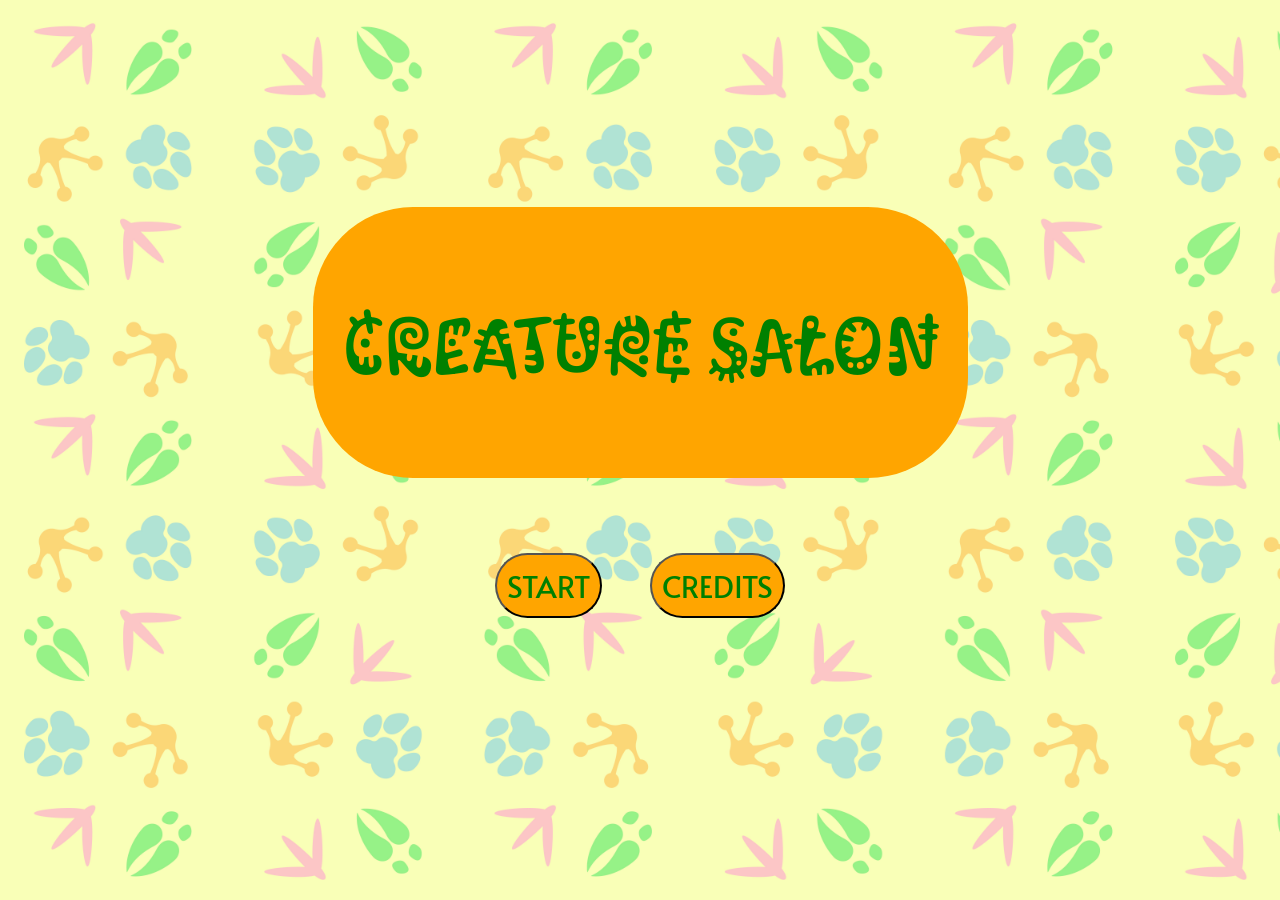
<file: index.html>
<!doctype html>

<html lang="en">

<head>

    <meta charset="utf-8">

    <title> CREATURE SALON </title>

    <link rel="stylesheet" href="menu.css">

    <script src="https://code.jquery.com/jquery-3.7.1.min.js"></script>

    <script src="menu.js" defer></script>

    <link rel="preconnect" href="https://fonts.googleapis.com">
    <link rel="preconnect" href="https://fonts.gstatic.com" crossorigin>
    <link
        href="https://fonts.googleapis.com/css2?family=Alata&family=Chiron+GoRound+TC:wght@200..900&family=Emilys+Candy&family=Freckle+Face&family=Kablammo&display=swap"
        rel="stylesheet">

</head>

<body>

    <div id="starting-screen" class="game-screen">
        <div class="title">

            <h1> CREATURE SALON </h1>

        </div>

        <div class="buttons">

            <button id="start"> START </button>

            <div class="divider"> </div>

            <button id="credits"> CREDITS </button>

        </div>

        <!-- The Modal -->
        <div id="myModal" class="modal">

            <!-- Modal content -->
            <div class="modal-content">
                <span class="close">&times;</span>
                <p> This project was created by: </p>
                <p> Lindsay Aviles </p>
                <p> Darwin Chang </p>
                <p> Cesar Marcial </p>
                <p> Jacobi Raisner </p>
                <p> Osaze Sowelle </p>
                <p> Ella Ty </p>
            </div>

        </div>
    </div>

    <div id="front-shop" class="game-screen">

        <div class=lineContainer>

            <div class="line" id="lineCreature01"></div>
            <div class="line" id="lineCreature02"></div>
            <div class="line" id="lineCreature03"></div>
            <div class="line" id="lineCreature04"></div>
            <div class="line" id="lineCreature05"></div>
            <div class="line" id="lineCreature06"></div>
            <div class="line" id="lineCreature07"></div>
            <div class="line" id="lineCreature08"></div>

        </div>

        <div id="service-box">Is this a fever dream?</div>

    </div>

    <div id="grooming-shop" class="game-screen">
        <div id="groomContainer" ondrop="drop(event)" ondragover="dragover(event)">
            <div id="groomCreature"></div>
            <div id="dropTool"></div>
        </div>

        <div id="tool-placements">
            <img id="hairBrush" draggable="true" ondragstart="dragstart(event)" src="art/hairBrush.png">
            <img id="toothBrush" draggable="true" ondragstart="dragstart(event)" src="art/toothBrush.png">
            <img id="nailClippers" draggable="true" ondragstart="dragstart(event)" src="art/nailClippers.png">
            <img id="nailFile" draggable="true" ondragstart="dragstart(event)" src="art/nailFile.png">
            <img id="shower" draggable="true" ondragstart="dragstart(event)" src="art/shower.png">
            <img id="scissors" draggable="true" ondragstart="dragstart(event)" src="art/scissors.png">
        </div>

        <div id="health-bar">
            <img id="heart01" data-index="1" src="art/heart.png">
            <img id="skull01" src="art/testSkull.webp">
            <img id="heart02" data-index="2" src="art/heart.png">
            <img id="skull02" src="art/testSkull.webp">
            <img id="heart03" data-index="3" src="art/heart.png">
        </div>
        <div id="completion"><button class="return" id="clickable">Good Job!</button></div>
    </div>

    <div id="game-over" class="game-screen">
        <div id="badEnd">
            <h1>GAME OVER</h1>
            <h2>Your shift ended early and so has your life...</h2>
            <div id="badButton"><button id="refresh">Try Again?</button></div>
        </div>
    </div>

    <div id="shift-end" class="game-screen">
        <div id="goodEnd">
        <h1>Congratulations!</h1>
        <h2>You finished your shift, will you survive tomorrow?</h2>
        <div id="goodButton"><button id="replay">Replay?</button></div>
        </div>
    </div>

    <!-- // music which loops when pressesing start in game // -->
    <audio id="bg-music" loop>
        <source src="Music/Game-Theme-2.mp3" type="audio/mpeg">
    </audio>

    <!-- sound that plays when you click "start"-->
    <audio id="start-sound">
        <source src="Music/Click-Sound.mp3" type="audio/mpeg">
    </audio>
    <!-- menu music soundtrack stuff -->
    <audio id="menu-music" loop>
        <source src="Music/Menu-Theme.mp3" type="audio/mpeg">
    </audio>
    <audio id="death-sound" loop>
             <source src="Music/Game-Over.mp3" type="audio/mpeg"></audio>
        <audio id="creature-sound">
    <source src="Music/Click-Sound.mp3" type="audio/mpeg">
        </audio>
    <!--tool noise-->
    <audio id="tool-select"> 
    <source src="Music/toolselect.mp3" type="audio/mpeg">
    </audio>
        <!--creature enter noise-->
    <audio id="bell-noise"> 
    <source src="Music/bell.mp3" type="audio/mpeg">
    </audio>
    <!--    Good Ending Sound Effect -->
    <audio id="hurrah"> 
    <source src="Music/hurrah.mp3" type="audio/mpeg">
    </audio> 
</body>

</html>
</file>
<file: menu.css>
/* backgrounds */
html,
body {
    height: 100%;
    margin: 0;
    padding: 0;
}

#starting-screen {
    background-image: url(art/menu_screen.jpg);
    background-repeat: no-repeat;
    background-size: cover;
    width: 100%;
    height: 100%;
    display: flex;
    flex-direction: column;
    justify-content: center;
    align-items: center;

}

#front-shop {
    display: none;
    position: absolute;
    background-image: url(art/store_front.png);
    background-repeat: no-repeat;
    background-size: cover;
    width: 100%;
    height: 100%;
}

#grooming-shop {
    display: none;
    position: relative;
    background-image: url(art/grooming_screen.png);
    background-repeat: no-repeat;
    background-size: cover;
    width: 100%;
    height: 100%;
}

#game-over {
    display: none;
    position: absolute;
    background-image: url(art/death-screen.png);
    background-repeat: no-repeat;
    background-size: cover;
    width: 100%;
    height: 100%
}

#badEnd h1 {
    max-width: 700px;
    gap: 30px;
    text-align: center;
    padding: 30px;
    border-radius: 100px;
    background-color: black;
    color: white;
    margin-top: 150px;
    margin-left: 340px
}

#badEnd h2 {
    max-width: 600px;
    gap: 30px;
    text-align: center;
    padding: 10px;
    border-radius: 100px;
    background-color: black;
    color: #ffffff;
    margin-left: 410px;
    font-family: "Alata";
}

#endButton {
    display: none;
    position: absolute;
    z-index: 4;
}

#refresh {
    max-width: 150px;
    text-align: center;
    margin-top: 50px;
    margin-left: 650px;
    padding: 10px;
    border-radius: 100px;
    background-color: orange;
    color: green;
    font-size: 30px;
    font-family: "Alata";
}

#refresh:hover {
    color: white
}

#shift-end {
    display: none;
    position: absolute;
    background-image: url(art/celebration_screen.png);
    background-repeat: no-repeat;
    background-size: cover;
    width: 100%;
    height: 100%;
}

#goodEnd h1 {
    max-width: 700px;
    gap: 30px;
    text-align: center;
    padding: 30px;
    border-radius: 100px;
    background-color: white;
    color: green;
    margin-top: 150px;
    margin-left: 340px
}

#goodEnd h2 {
    max-width: 600px;
    gap: 30px;
    text-align: center;
    padding: 10px;
    border-radius: 100px;
    background-color: white;
    color: green;
    margin-left: 410px;
    font-family: "Alata";
}

#replay {
    max-width: 150px;
    text-align: center;
    margin-top: 50px;
    margin-left: 650px;
    padding: 10px;
    border-radius: 100px;
    background-color: orange;
    color: green;
    font-size: 30px;
    font-family: "Alata";
}

#replay:hover {
    color: white
}

.lineContainer {
    display: flex;
    padding-top: 325px;
    padding-left: 25px;
}

.lineContainer img:hover {
    transform: scale(1.15);
}

#lineCreature {
    z-index: 3;
    top: 20px;
    position: relative;
}


.line {
    margin-right: 25px;
    width: 150px;
}

/* top section */
.title {
    max-width: 700px;
    gap: 30px;
    text-align: center;
    padding: 30px;
    border-radius: 100px;
    background-color: orange;
}

/* buttons */
.buttons {
    max-width: 450px;
    gap: 30px;
    text-align: center;
    margin: 50px auto 50px auto;
    padding: 25px;
}

#start,
#credits {
    max-width: 300px;
    gap: 30px;
    text-align: center;
    margin: 0 auto 0 auto;
    padding: 10px;
    border-radius: 100px;
    background-color: orange;
    color: green;
    font-size: 30px;
    font-family: "Alata";
}

#start:hover,
#credits:hover {
    color: white
}

.divider {
    width: 40px;
    height: auto;
    display: inline-block;
}

h1 {
    font-family: "Kablammo";
    color: green;
    font-size: 80px;
}

/* modal background */
.modal {
    display: none;
    /* Hidden by default */
    position: fixed;
    /* Stay in place */
    z-index: 1;
    /* Sit on top */
    left: 0;
    top: 0;
    width: 100%;
    /* Full width */
    height: 100%;
    /* Full height */
    overflow: auto;
    /* Enable scroll if needed */
    background-color: rgba(255, 255, 255, 0.541);
    /* Fallback color */
}

/* modal content and box */
.modal-content {
    max-width: 300px;
    background-color: orange;
    margin: 15% auto;
    padding: 40px;
    border-radius: 50px;
    font-family: "Alata";
    font-size: 20px;
    color: green;
}

/* close button */
.close {
    color: green;
    float: right;
    font-size: 28px;
    font-weight: bold;
}

.close:hover,
.close:focus {
    color: white;
    text-decoration: none;
    cursor: pointer;
}

#service-box {
    position: absolute;
    top: 75%;
    left: 30%;
    background-image: url(art/placeholder.jpeg);
    border-width: 10px;
    border-color: cadetblue;
    font-size: 30px;
    padding-left: 140px;
    padding-right: 25px;
    padding-top: 50px;
    width: 450px;
    height: 100px;
    text-shadow: 2px 2px #ffffff;
    font-family: "Alata";
    text-align: left;
}

.groom {
    max-width: 300px;
    margin-top: 200px;
}

#groomContainer {
    position: relative;
    display: flex;
    max-width: 300px;
    margin-left: 35%;
    top: 150px;
}

#groomContainer img {
    position: relative;
    width: 400px;
}

#tool-placements {
    position: relative;
    max-width: 200px;
    display: flex;
    background-color: beige;
    padding-top: 20px;
    padding-bottom: 20px;
    flex-direction: column;
    justify-content: center;
    align-items: center;
    margin-left: 80%;
    top: -375px;
    user-select: none;
}

#tool-placements img {
    position: relative;
    width: 100px;
}

#tool-placements img:hover {
    transform: scale(1.1);
    filter: drop-shadow(10px 0 10px rgb(255, 255, 73));
}

#health-bar {
    position: relative;
    display: flex;
    max-width: 350px;
    gap: 20px;
    margin-left: 20px;
    bottom: 470px;
}

#health-bar img {
    position: relative;
    width: 100px;
}

#skull01,
#skull02 {
    display: None;
    position: relative;
}

#dropTool img {
    width: 100px;
}

#completion {
    display: none;
    position: absolute;
    top: 550px;
    left: 600px;
    z-index: 4;
}

.return {
    max-width: 150px;
    text-align: center;
    margin: 0 auto 0 auto;
    padding: 10px;
    border-radius: 100px;
    background-color: orange;
    color: green;
    font-size: 30px;
    font-family: "Alata";
}

.return:hover {
    color: white
}

/* For drag and drop function I want the tools to have animation will figure out later today */
.spin-animation {
    animation: spin 2s linear 1;
}


@keyframes spin {
    from {
        transform: translateX(0) rotate(0deg);
    }

    to {
        transform: translateX(-350px) rotate(-360deg);
    }
}
</file>
